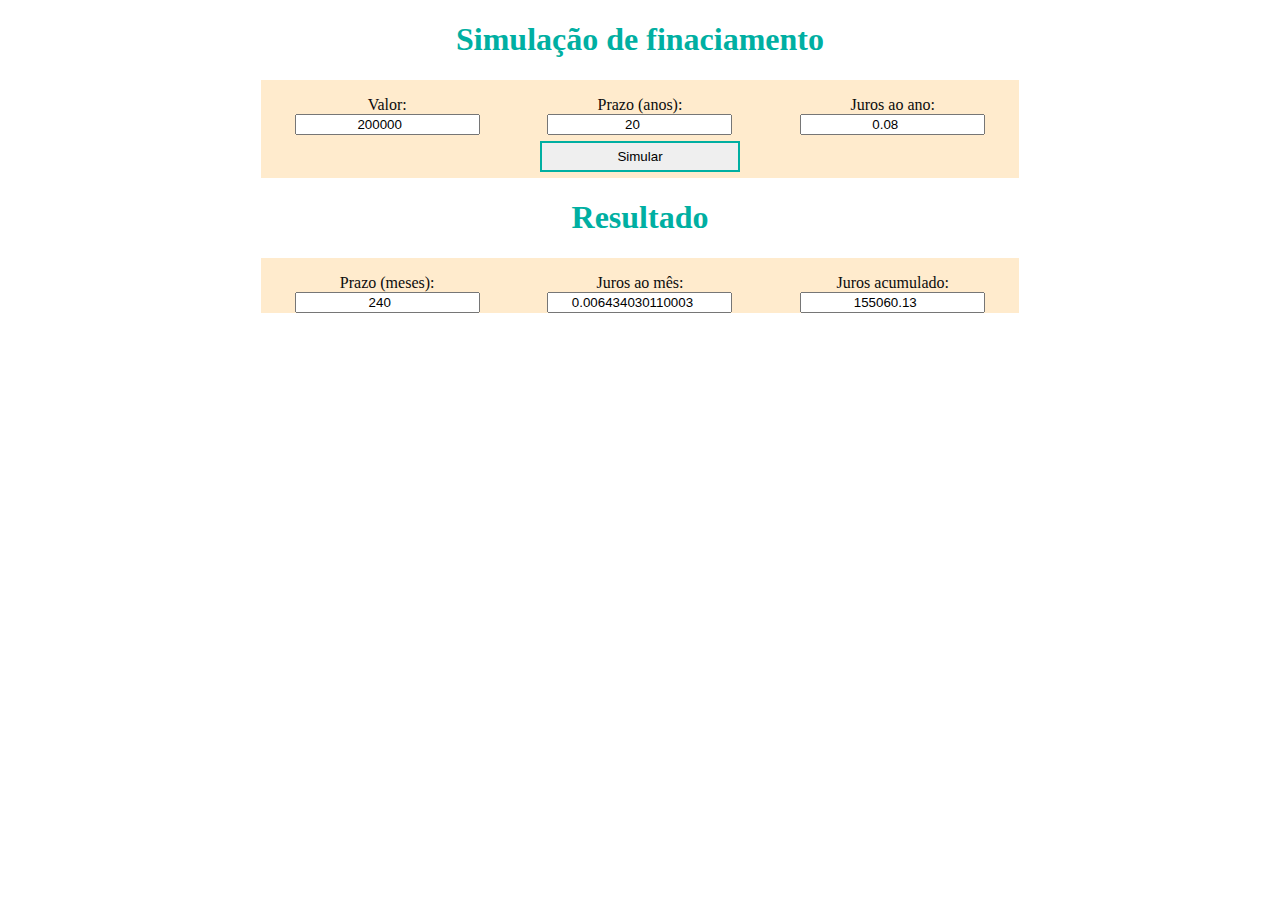
<file: index.html>
<!DOCTYPE html>

<html>
    <head>
        <meta charset="utf-8">
        <title>Simulação de Financiamento</title>

        <link rel="stylesheet" href="CSS.css">

    </head>

    <body>
        <h1>Simulação de finaciamento</h1>
        
        <div class="fb">
            <div>
                <p>Valor:</p>
                <input id="valor" type="number" value="200000"/>
               
            </div>
            
            <div>
                <p>Prazo (anos):</p>
                <input id="prazo" type="number" value="20"/>
            </div>
            
            <div>
                <p>Juros ao ano:</p>
                <input id="juros" type="number" value="0.08"/>
            </div>  
        </div>

        <div class="fb">
            <button onclick="simular()">Simular</button>
        </div>
        
        <h1>Resultado</h1>

        <div class="fb">
            <div>
                <p>Prazo (meses):</p>
                <input id="r_prazo" type="number" value="240"/>
               
            </div>
            
            <div>
                <p>Juros ao mês:</p>
                <input id="r_juros_mes" type="number" value="0.006434030110003"/>
            </div>
            
            <div>
                <p>Juros acumulado:</p>
                <input id="r_juros_acumulado" type="number" value="155060.13"/>
            </div>  
        </div>
  
        <div id="class2" class="bottom_fb">
            
        </div>

        <script src="script.js"></script>
    </body>
</html>
</file>
<file: CSS.css>
h1 {
    color: #00AFA2;
    text-align: center;
}


p {
    margin-bottom: 0%;
}

.fb {
    display: flex;
    background-color:blanchedalmond;
    color:#0c0c0c;
	/* definimos o quão arredondado irá ficar nosso box */
	
    width:60%;
    margin-left: 20%;
    margin-left: 20%;
    justify-content: center;
}

.fb > div {
    text-align: center;
    margin: auto;
}

button {
    margin-right: auto;
    margin-top: 5px;
    margin: 6px;
    border: 2px solid #00AFA2;
    padding: 6px 10%;
}

input {
    text-align: center;
}

.p_result {
    font-size: 25px;
    font-family: Arial, Helvetica, sans-serif;
    color: #00AFA2;
}

.fb2 {
    display: flex;
}

.fb2 > div {
    text-align: start;
    margin: 6px;
    
}

.fb3 {
    display: flex;
}

.fb3 > div {
    text-align: start;
    margin: 6px;
    margin-right: auto;
}

table {
    margin-top: 2%;
    width: 60%;
  }
  table th {
    font-size: 25px;
    font-family: Arial, Helvetica, sans-serif;
    color: #00AFA2;
    text-align: start;
  }
  table td {
    background-color:blanchedalmond;
    color: #0c0c0c;
  }

.bottom_fb {
    display: flex;
    justify-content: center;
}
</file>
